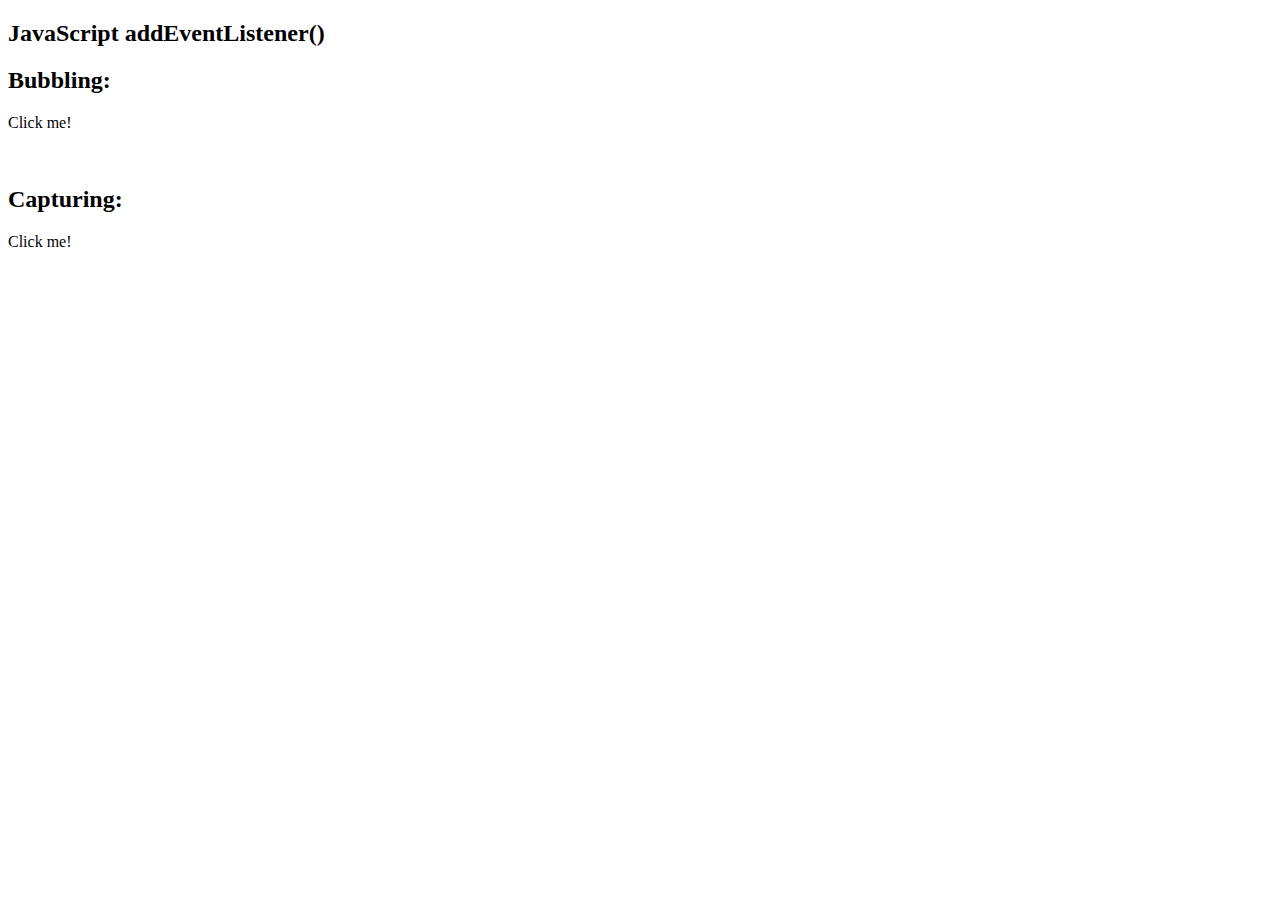
<file: addEventListener/Bubbling & capturing/index.html>
<!DOCTYPE html>
<html>
<head>
<meta content="text/html; charset=utf-8" http-equiv="Content-Type">
</head>
<body>

<h2>JavaScript addEventListener()</h2>

<div id="myDiv1">
  <h2>Bubbling:</h2>
  <p id="myP1">Click me!</p>
</div><br>

<div id="myDiv2">
  <h2>Capturing:</h2>
  <p id="myP2">Click me!</p>
</div>
</body>
</html>
</file>
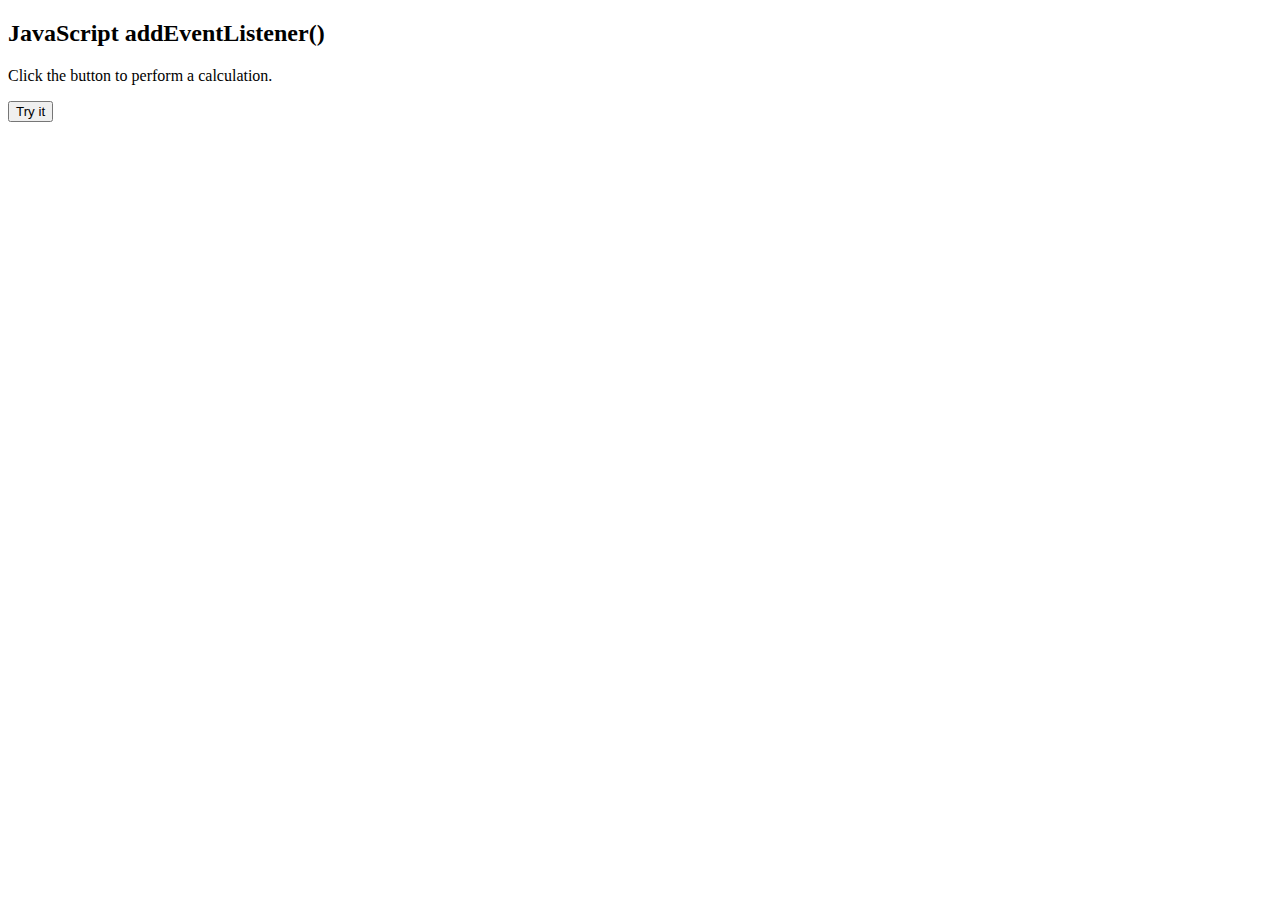
<file: addEventListener/Multiply/index.html>
<!DOCTYPE html>
<html>
<body>

<h2>JavaScript addEventListener()</h2>

<p>Click the button to perform a calculation.</p>

<button id="myBtn">Try it</button>

<p id="demo"></p>
</body>
    </html>
</file>
